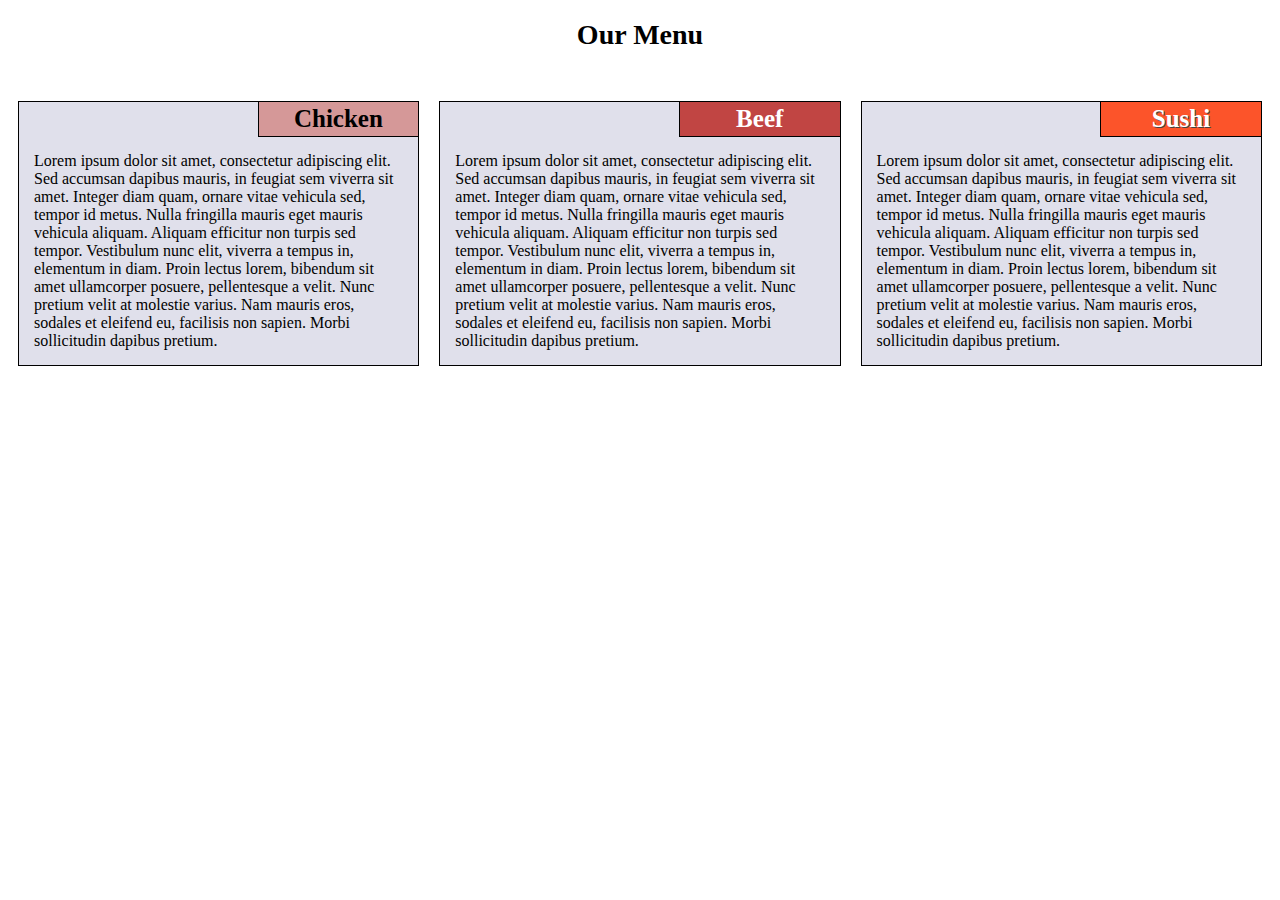
<file: module2-solution/index.html>
<!DOCTYPE html>
<html>
    <head>
        <meta charset="utf-8"/>
        <title>Assignment Solution for Module 2</title>
        <link rel="stylesheet" type="text/css" href="css/style.css"/>
    </head>
    <body>
        <h1>Our Menu</h1>
        <div class="menu-section-lg menu-section-md menu-section-xs">
            <div class="box">
                <div class="chickenTitle"><h2>Chicken</h2></div>
                <div class="menutext">Lorem ipsum dolor sit amet, consectetur adipiscing elit.
                Sed accumsan dapibus mauris, in feugiat sem viverra sit amet.
                Integer diam quam, ornare vitae vehicula sed, tempor id metus. 
                Nulla fringilla mauris eget mauris vehicula aliquam. 
                Aliquam efficitur non turpis sed tempor.
                Vestibulum nunc elit, viverra a tempus in, elementum in diam.
                Proin lectus lorem, bibendum sit amet ullamcorper posuere, pellentesque a velit. 
                Nunc pretium velit at molestie varius. Nam mauris eros, sodales et eleifend eu,
                facilisis non sapien. Morbi sollicitudin dapibus pretium.
                </div>
            </div>
        </div>
        <div class="menu-section-lg menu-section-md menu-section-xs">
            <div class="box">
                <div class="beefTitle"><h2>Beef</h2></div>
                <div class=menutext>Lorem ipsum dolor sit amet, consectetur adipiscing elit.
                Sed accumsan dapibus mauris, in feugiat sem viverra sit amet.
                Integer diam quam, ornare vitae vehicula sed, tempor id metus. 
                Nulla fringilla mauris eget mauris vehicula aliquam. 
                Aliquam efficitur non turpis sed tempor.
                Vestibulum nunc elit, viverra a tempus in, elementum in diam.
                Proin lectus lorem, bibendum sit amet ullamcorper posuere, pellentesque a velit. 
                Nunc pretium velit at molestie varius. Nam mauris eros, sodales et eleifend eu,
                facilisis non sapien. Morbi sollicitudin dapibus pretium.
                </div>
            </div>
        </div>
        <div class="menu-section-lg menu-section2-md menu-section-xs">
            <div class="box">
                <div class="sushiTitle"><h2>Sushi</h2></div>
                <div class="menutext">Lorem ipsum dolor sit amet, consectetur adipiscing elit.
                Sed accumsan dapibus mauris, in feugiat sem viverra sit amet.
                Integer diam quam, ornare vitae vehicula sed, tempor id metus. 
                Nulla fringilla mauris eget mauris vehicula aliquam. 
                Aliquam efficitur non turpis sed tempor.
                Vestibulum nunc elit, viverra a tempus in, elementum in diam.
                Proin lectus lorem, bibendum sit amet ullamcorper posuere, pellentesque a velit. 
                Nunc pretium velit at molestie varius. Nam mauris eros, sodales et eleifend eu,
                facilisis non sapien. Morbi sollicitudin dapibus pretium.
                </div>
            </div>
        </div>
    </body>
</html>
</file>
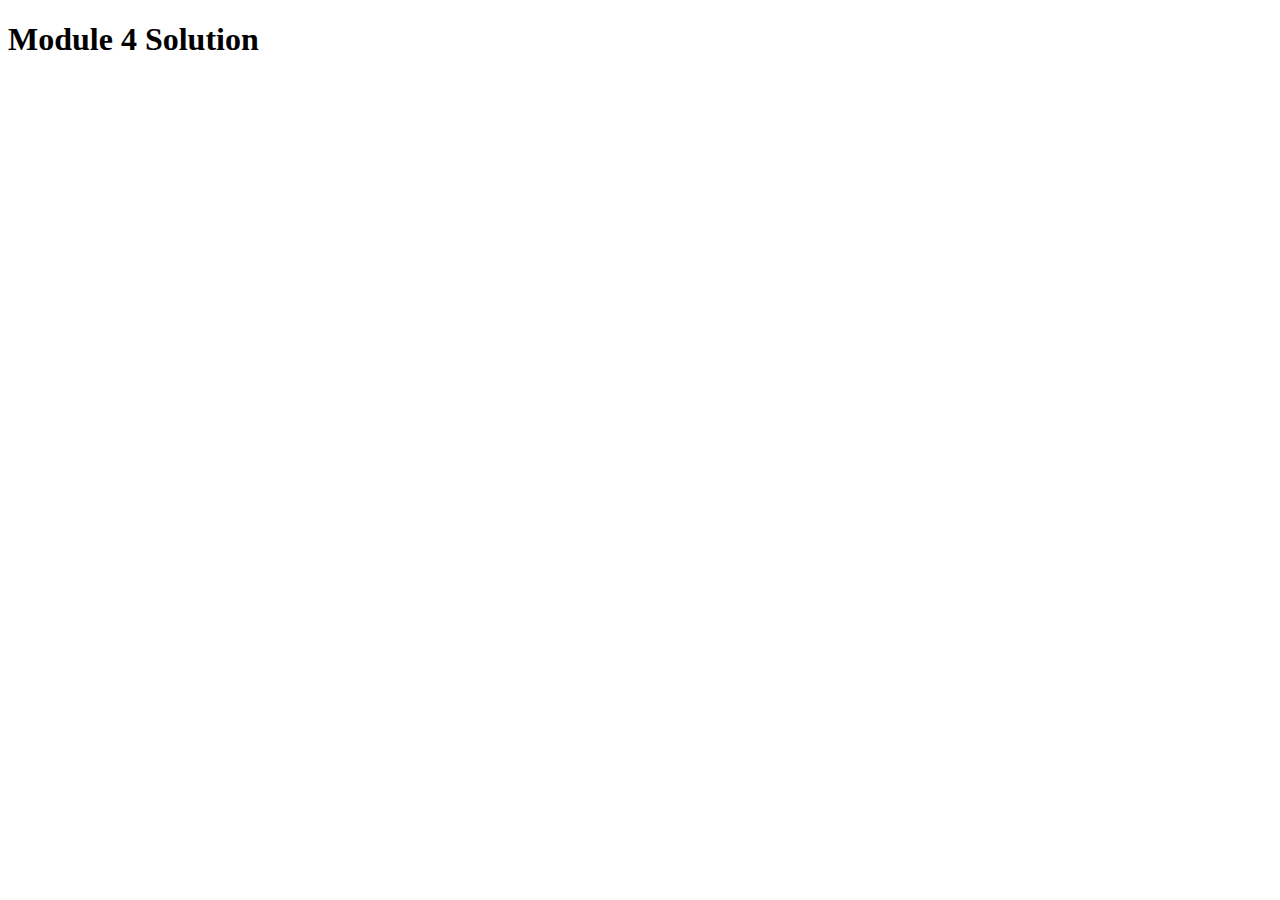
<file: module4-solution/index.html>
<!DOCTYPE html>
<html>
<head>
  <meta charset="utf-8">
  <title>Module 4 Solution</title>
  <script src="SpeakHello.js"></script>
  <script src="SpeakGoodBye.js"></script>
  <script src="script.js"></script>
</head>
<body>
  <h1>Module 4 Solution</h1>
</body>
</html>
</file>
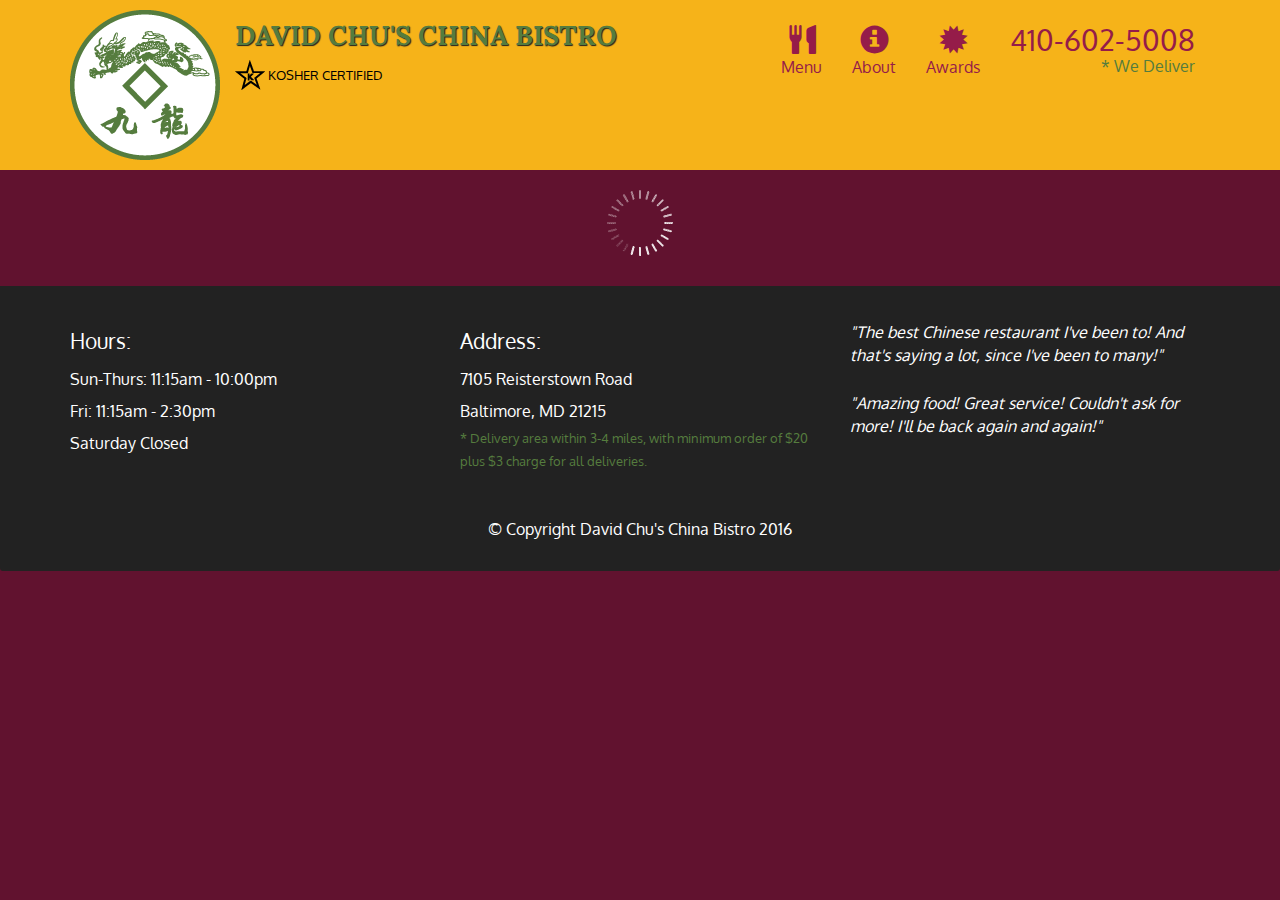
<file: module5-solution/index.html>
<!doctype html>
<html lang="en">
  <head>
    <meta charset="utf-8">
    <meta http-equiv="X-UA-Compatible" content="IE=edge">
    <meta name="viewport" content="width=device-width, initial-scale=1">
    <title>David Chu's China Bistro</title>
    <link rel="stylesheet" href="css/bootstrap.min.css">
    <link rel="stylesheet" href="css/styles.css">
    <link href='https://fonts.googleapis.com/css?family=Oxygen:400,300,700' rel='stylesheet' type='text/css'>
    <link href='https://fonts.googleapis.com/css?family=Lora' rel='stylesheet' type='text/css'>
  </head>
<body>
  <header>
    <nav id="header-nav" class="navbar navbar-default">
      <div class="container">
        <div class="navbar-header">
          <a href="index.html" class="pull-left visible-md visible-lg">
            <div id="logo-img" alt="Logo image"></div>
          </a>

          <div class="navbar-brand">
            <a href="index.html"><h1>David Chu's China Bistro</h1></a>
            <p>
              <img src="images/star-k-logo.png" alt="Kosher certification">
              <span>Kosher Certified</span>
            </p>
          </div>

          <button id="navbarToggle" type="button" class="navbar-toggle collapsed" data-toggle="collapse" data-target="#collapsable-nav" aria-expanded="false">
            <span class="sr-only">Toggle navigation</span>
            <span class="icon-bar"></span>
            <span class="icon-bar"></span>
            <span class="icon-bar"></span>
          </button>
        </div>
        
        <div id="collapsable-nav" class="collapse navbar-collapse">
           <ul id="nav-list" class="nav navbar-nav navbar-right">
            <li id="navHomeButton" class="visible-xs active">
              <a href="index.html">
                <span class="glyphicon glyphicon-home"></span> Home</a>
            </li>
            <li id="navMenuButton">
              <a href="#" onclick="$dc.loadMenuCategories();">
                <span class="glyphicon glyphicon-cutlery"></span><br class="hidden-xs"> Menu</a>
            </li>
            <li>
              <a href="#">
                <span class="glyphicon glyphicon-info-sign"></span><br class="hidden-xs"> About</a>
            </li>
            <li>
              <a href="#">
                <span class="glyphicon glyphicon-certificate"></span><br class="hidden-xs"> Awards</a>
            </li>
            <li id="phone" class="hidden-xs">
              <a href="tel:410-602-5008">
                <span>410-602-5008</span></a><div>* We Deliver</div>
            </li>
          </ul><!-- #nav-list -->
        </div><!-- .collapse .navbar-collapse -->
      </div><!-- .container -->
    </nav><!-- #header-nav -->
  </header>

  <div id="call-btn" class="visible-xs">
    <a class="btn" href="tel:410-602-5008">
    <span class="glyphicon glyphicon-earphone"></span>
    410-602-5008
    </a>
  </div>
  <div id="xs-deliver" class="text-center visible-xs">* We Deliver</div>

  <div id="main-content" class="container"></div>

  <footer class="panel-footer">
    <div class="container">
      <div class="row">
        <section id="hours" class="col-sm-4">
          <span>Hours:</span><br>
          Sun-Thurs: 11:15am - 10:00pm<br>
          Fri: 11:15am - 2:30pm<br>
          Saturday Closed
          <hr class="visible-xs">
        </section>
        <section id="address" class="col-sm-4">
          <span>Address:</span><br>
          7105 Reisterstown Road<br>
          Baltimore, MD 21215
          <p>* Delivery area within 3-4 miles, with minimum order of $20 plus $3 charge for all deliveries.</p>
          <hr class="visible-xs">
        </section>
        <section id="testimonials" class="col-sm-4">
          <p>"The best Chinese restaurant I've been to! And that's saying a lot, since I've been to many!"</p>
          <p>"Amazing food! Great service! Couldn't ask for more! I'll be back again and again!"</p>
        </section>
      </div>
      <div class="text-center">&copy; Copyright David Chu's China Bistro 2016</div>
    </div>
  </footer>

  <!-- jQuery (Bootstrap JS plugins depend on it) -->
  <script src="js/jquery-2.1.4.min.js"></script>
  <script src="js/bootstrap.min.js"></script>
  <script src="js/ajax-utils.js"></script>
  <script src="js/script.js"></script>
</body>
</html>
</file>
<file: module2-solution/css/style.css>
body {
   font-family: 'Times New Roman', Times, serif;
   font-size: 12pt;   
}

h1 {
    text-align: center;
    font-size: 1.75em;
    margin-bottom: 40px;
}

h2 {
   margin: 3px;
   font-size: 1.25em;
}

.box {
   background-color: #e0e0eb;
   margin-bottom: 10px;
   border: 1px solid black;
   box-sizing: border-box;
   overflow: auto;
   width: 100%;
}

.menutext {
   clear: right;
   padding: 15px;
}

.chickenTitle, .beefTitle, .sushiTitle {
   text-align: center;
   border: 1px solid black;
   border-top-width: 0px;
   border-right-width: 0px;
   width: 40%;
   font-size: 1.25em;
   float: right;
}

.chickenTitle {
   background-color:#D59898;
}

.beefTitle {
   background-color:#C14543;
   color: white;
}

.sushiTitle {
   background-color: #fc542a;
   color: white;
   text-shadow: 1px 1px #444;
}

@media (min-width: 992px) {
   .menu-section-lg {
      width: 33.33%;  
      float: left;
      padding: 10px;
      box-sizing: border-box;
   }
}

@media (max-width: 991px) and (min-width: 768px){
   .menu-section-md {
      width: 50%;
      float: left;
      padding: 10px;
      box-sizing: border-box;
   }
   .menu-section2-md {
      width: 100%;
      padding: 10px;
      box-sizing: border-box;
   }
}

@media (max-width: 767px) {
   .menu-section-xs {
      width: 100%;
      padding: 5px;
      padding-right: 10px;
      padding-left: 10px;
      box-sizing: border-box;
   }
}
</file>
<file: module5-solution/css/styles.css>
body {
  font-size: 16px;
  color: #fff;
  background-color: #61122f;
  font-family: 'Oxygen', sans-serif;
}

/** HEADER **/
#header-nav {
  background-color: #f6b319;
  border-radius: 0;
  border: 0;
}

#logo-img {
  background: url('../images/restaurant-logo_large.png') no-repeat;
  width: 150px;
  height: 150px;
  margin: 10px 15px 10px 0;
}

.navbar-brand {
  padding-top: 25px;
}
.navbar-brand h1 { /* Restaurant name */
  font-family: 'Lora', serif;
  color: #557c3e;
  font-size: 1.5em;
  text-transform: uppercase;
  font-weight: bold;
  text-shadow: 1px 1px 1px #222;
  margin-top: 0;
  margin-bottom: 0;
  line-height: .75;
}
.navbar-brand a:hover, .navbar-brand a:focus {
  text-decoration: none;
}
.navbar-brand p { /* Kosher cert */
  color: #000;
  text-transform: uppercase;
  font-size: .7em;
  margin-top: 15px;
}
.navbar-brand p span { /* Star-K */
  vertical-align: middle;
}

#nav-list {
  margin-top: 10px;
}
#nav-list a {
  color: #951C49;
  text-align: center;
}
#nav-list a:hover {
  background: #E7E7E7;
}
#nav-list a span {
  font-size: 1.8em;
}

#phone {
  margin-top: 5px;
}
#phone a { /* Phone number */
  text-align: right;
  padding-bottom: 0;
}
#phone div { /* We Deliver */
  color: #557c3e;
  text-align: right;
  padding-right: 15px;
}

.navbar-header button.navbar-toggle, .navbar-header .icon-bar {
  border: 1px solid #61122f;
}
.navbar-header button.navbar-toggle {
  clear: both;
  margin-top: -30px;
}
/* END HEADER */

/* FOOTER */
.panel-footer {
  margin-top: 30px;
  padding-top: 35px;
  padding-bottom: 30px;
  background-color: #222;
  border-top: 0;
}
.panel-footer div.row {
  margin-bottom: 35px;
}
#hours, #address {
  line-height: 2;
}
#hours > span, #address > span {
  font-size: 1.3em;
}
#address p {
  color: #557c3e;
  font-size: .8em;
  line-height: 1.8;
}
#testimonials {
  font-style: italic;
}
#testimonials p:nth-child(2) {
  margin-top: 25px;
}
/* END FOOTER */



/* HOME PAGE */
.container .jumbotron {
  box-shadow: 0 0 50px #3F0C1F;
  border: 2px solid #3F0C1F;
}

#menu-tile, #specials-tile, #map-tile {
  height: 250px;
  width: 100%;
  margin-bottom: 15px;
  position: relative;
  border: 2px solid #3F0C1F;
  overflow: hidden;
}
#menu-tile:hover, #specials-tile:hover, #map-tile:hover {
  box-shadow: 0 1px 5px 1px #cccccc;
}
#menu-tile {
  background: url('../images/menu-tile.jpg') no-repeat;
  background-position: center;
}
#specials-tile {
  background: url('../images/specials-tile.jpg') no-repeat;
  background-position: center;
}
#menu-tile span, #specials-tile span, #map-tile span {
  position: absolute;
  bottom: 0;
  right: 0;
  width: 100%;
  text-align: center;
  font-size: 1.6em;
  text-transform: uppercase;
  background-color: #000;
  color: #fff;
  opacity: .8;
}
/* END HOME PAGE */

/* MENU CATEGORIES PAGE */
.category-tile { 
  position: relative;
  border: 2px solid #3F0C1F;
  overflow: hidden;
  width: 200px;
  height: 200px;
  margin: 0 auto 15px;
}
.category-tile span {
  position: absolute;
  bottom: 0;
  right: 0;
  width: 100%;
  text-align: center;
  font-size: 1.2em;
  text-transform: uppercase;
  background-color: #000;
  color: #fff;
  opacity: .8;
}
.category-tile:hover {
  box-shadow: 0 1px 5px 1px #cccccc;
}

#menu-categories-title + div {
  margin-bottom: 50px;
}
/* END MENU CATEGORIES PAGE */

/* SINGLE CATEGORY PAGE */
.menu-item-tile {
  margin-bottom: 25px;
}
.menu-item-tile hr {
  width: 80%;
}
.menu-item-tile .menu-item-price {
  font-size: 1.1em;
  text-align: right;
  margin-top: -15px;
  margin-right: -15px;
}
.menu-item-tile .menu-item-price span {
  font-size: .6em;
}
.menu-item-photo {
  position: relative;
  border: 2px solid #3F0C1F; 
  overflow: hidden;
  padding: 0;
  margin-right: -15px;
  margin-left: auto;
  margin-bottom: 20px;
  max-width: 250px;
}
.menu-item-photo div {
  position: absolute;
  bottom: 0;
  right: 0;
  width: 80px;
  background-color: #557c3e;
  text-align: center;
}
.menu-item-description {
  padding-right: 30px;
}
h3.menu-item-title {
  margin: 0 0 10px;
}
.menu-item-details {
  font-size: .9em;
  font-style: italic;
}
/* END SINGLE CATEGORY PAGE */


/********** Large devices only **********/
@media (min-width: 1200px) {
  .container .jumbotron {
    background: url('../images/jumbotron_1200.jpg') no-repeat;
    height: 675px;
  }
}

/********** Medium devices only **********/
@media (min-width: 992px) and (max-width: 1199px) {
  /* Header */
  #logo-img {
    background: url('../images/restaurant-logo_medium.png') no-repeat;
    width: 100px;
    height: 100px;
    margin: 5px 5px 5px 0;
  }
  /* End Header */

  /* Home Page */
  .container .jumbotron {
    background: url('../images/jumbotron_992.jpg') no-repeat;
    height: 558px;
  }
  /* End Home Page */
}

/********** Small devices only **********/
@media (min-width: 768px) and (max-width: 991px) {
  /* Home Page */
  .container .jumbotron {
    background: url('../images/jumbotron_768.jpg') no-repeat;
    height: 432px;
  }
  /* End Home Page */
}

/********** Extra small devices only **********/
@media (max-width: 767px) {
  /* Header */
  .navbar-brand {
    padding-top: 10px;
    height: 80px;
  }
  .navbar-brand h1 { /* Restaurant name */
    padding-top: 10px;
    font-size: 5vw; /* 1vw = 1% of viewport width */
  }
  .navbar-brand p { /* Kosher cert */
    font-size: .6em;
    margin-top: 12px;
  }
  .navbar-brand p img { /* Star-K */
    height: 20px;
  }

  #collapsable-nav a { /* Collapsed nav menu text */
    font-size: 1.2em;
  }
  #collapsable-nav a span { /* Collapsed nav menu glyph */
    font-size: 1em;
    margin-right: 5px;
  }

  #call-btn > a {
    font-size: 1.5em;
    display: block;
    margin: 0 20px;
    padding: 10px;
    border: 2px solid #fff;
    background-color: #f6b319;
    color: #951c49;
  }
  #xs-deliver {
    margin-top: 5px;
    font-size: .7em;
    letter-spacing: .1em;
    text-transform: uppercase;
  }
  /* End Header */

  /* Footer */
  .panel-footer section {
    margin-bottom: 30px;
    text-align: center;
  }
  .panel-footer section:nth-child(3) {
    margin-bottom: 0; /* margin already exists on the whole row */
  }
  .panel-footer section hr {
    width: 50%;
  }
  /* End Footer */

  /* Home Page */
  .container .jumbotron {
    margin-top: 30px;
    padding: 0;
  }
  #menu-tile, #specials-tile {
    width: 360px;
    margin: 0 auto 15px;
  }

  .menu-item-photo {
    margin-right: auto;
  }
  .menu-item-tile .menu-item-price {
    text-align: center;
  }
  .menu-item-description {
    text-align: center;;
  }
}


/********** Super extra small devices Only :-) (e.g., iPhone 4) **********/
@media (max-width: 479px) {
  /* Header */
  .navbar-brand h1 { /* Restaurant name */
    padding-top: 5px;
    font-size: 6vw;
  }
  /* End Header */
  
  /* Home page */
  #menu-tile, #specials-tile {
    width: 280px;
    margin: 0 auto 15px;
  }

  .col-xxs-12 {
    position: relative;
    min-height: 1px;
    padding-right: 15px;
    padding-left: 15px;
    float: left;
    width: 100%;
  }
}
</file>
